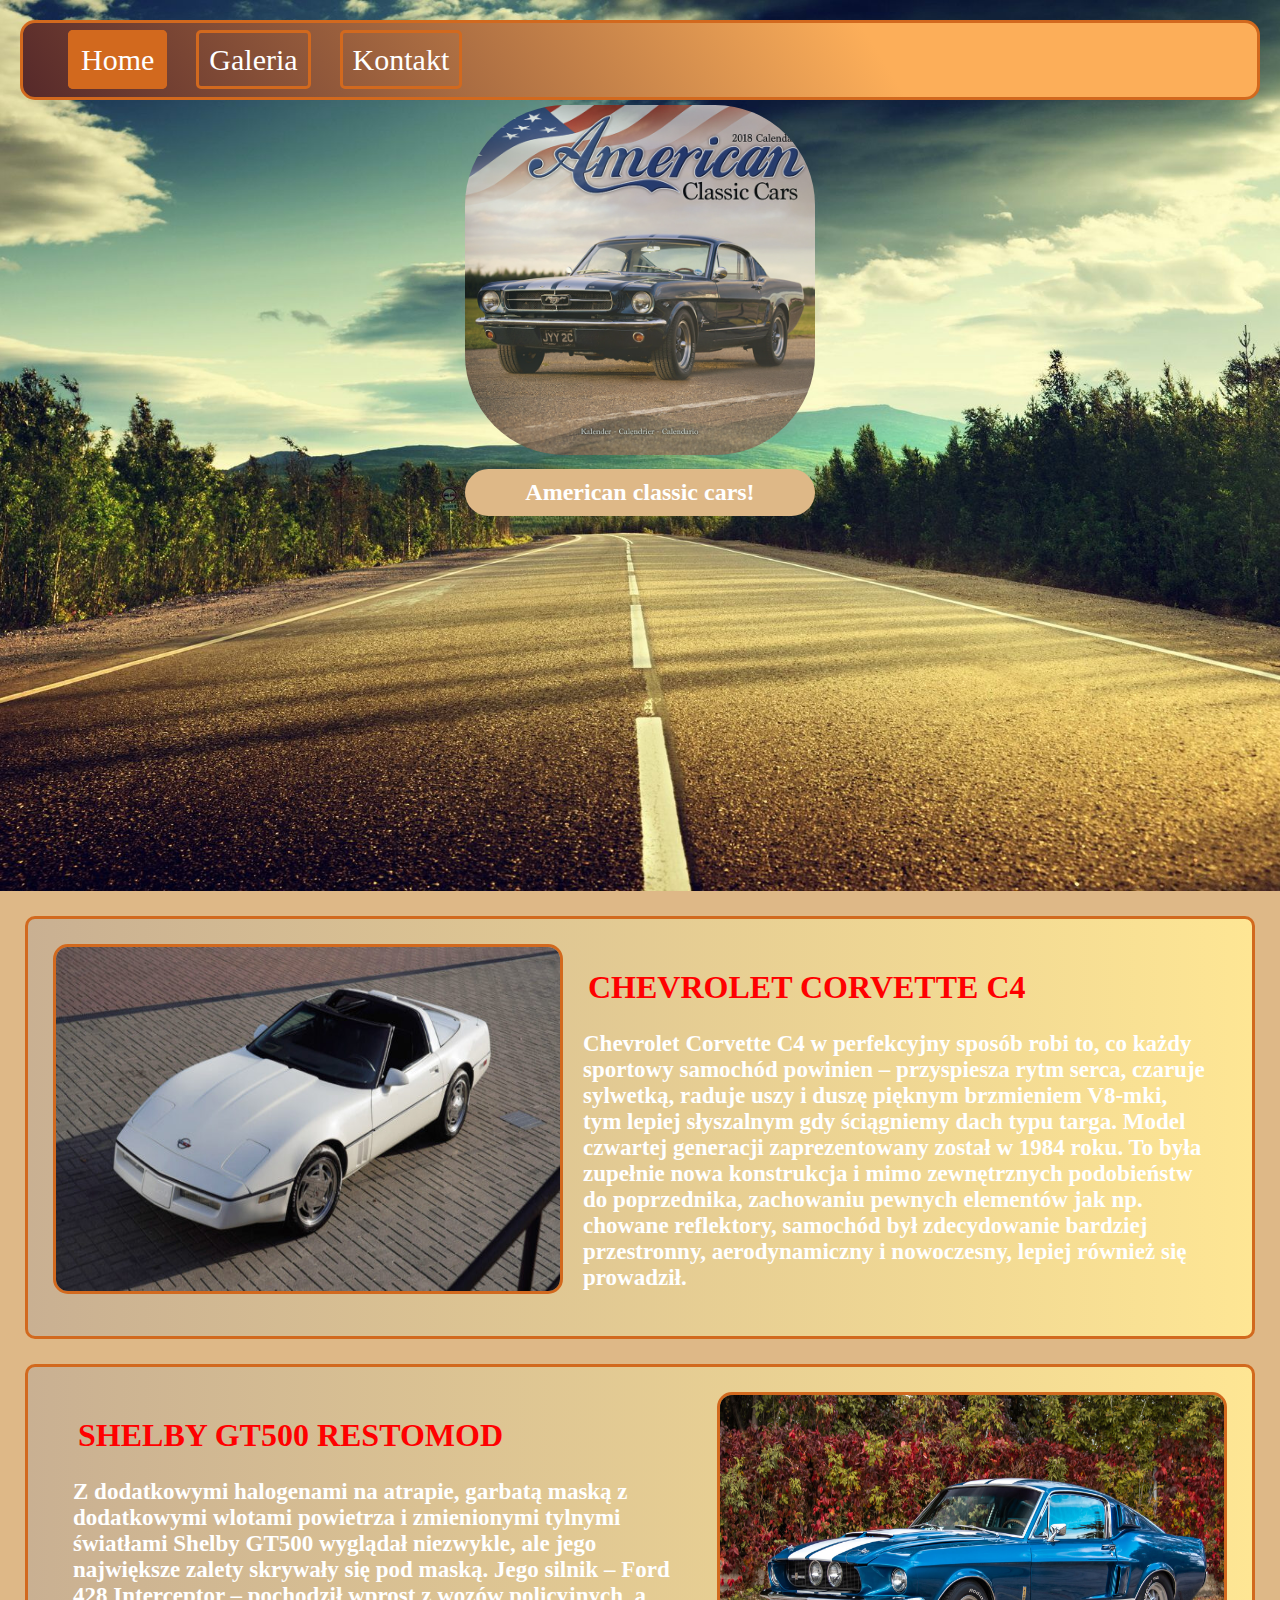
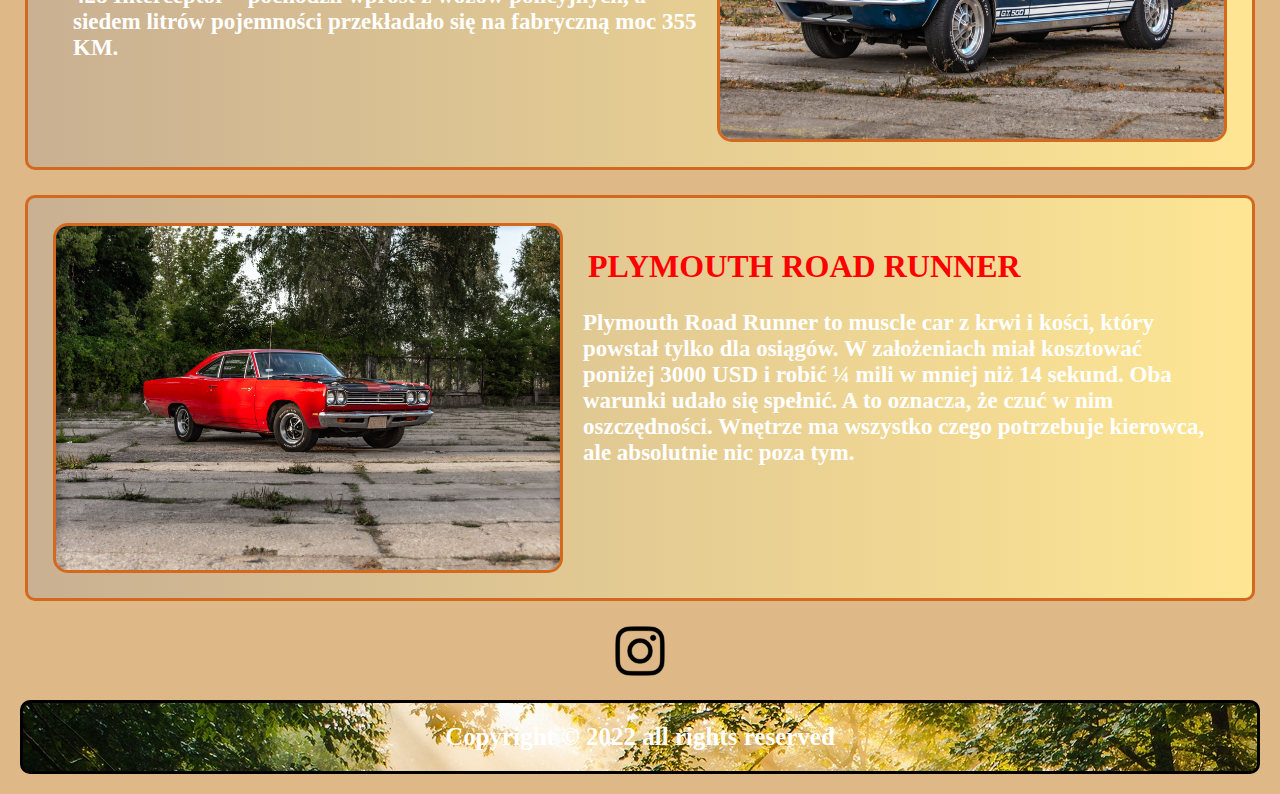
<file: index.html>
<!doctype html>
<html lang="pl">
<head>
    <meta charset="utf-8">
    <meta name="description" content="Strona o amerykańskich klasykach"/>
    <meta name="keywords" content="HTML, XHTML, JavaScript"/>
    <meta name="author" content="Wojciech Lotko">
    <meta name="viewport" content="width=device-width, initial-scale=1">
    <title>Amerykańskie klasyki</title>
    <link rel="icon" type="image/x-icon" href="icons/favicon.ico">
    <link rel="stylesheet" href="https://cdnjs.cloudflare.com/ajax/libs/font-awesome/4.7.0/css/font-awesome.min.css">
    <link rel="stylesheet" href="css/styles.css">
</head>
<body>
<header class="index-header">
    <button id="menu-button"><i class="fa fa-bars"></i></button>
    <nav class="menu" id ="menu" class="hide">
        <ul class="hide">
        <li class="active"><a href="index.html">Home</a></li>
            <li><a href="galeria.html">Galeria</a></li>
            <li><a href="kontakt.html">Kontakt</a></li>
        </ul>
    </nav>

    <div class="title">
        <a href="https://www.gieldaklasykow.pl/tag/amerykanskie/" target="_blank">
            <img class="main-image" src="main-images/american_classics_title.jpg" alt="American classics" width="350"
                 height="350">
            <h2>American classic cars!</h2>
        </a>
    </div>
</header>

<article class="main-content">
    <div class="main-content-row">
        <img src="main-images/chevrolet-corvette-c4.jpg">
        <div>
            <h1>CHEVROLET CORVETTE C4</h1>
            <p>
                Chevrolet Corvette C4 w perfekcyjny sposób robi to, co każdy sportowy samochód powinien – przyspiesza
                rytm
                serca, czaruje sylwetką, raduje uszy i duszę pięknym brzmieniem V8-mki, tym lepiej słyszalnym gdy
                ściągniemy
                dach typu targa. Model czwartej generacji zaprezentowany został w 1984 roku. To była zupełnie nowa
                konstrukcja i
                mimo zewnętrznych podobieństw do poprzednika, zachowaniu pewnych elementów jak np. chowane reflektory,
                samochód
                był zdecydowanie bardziej przestronny, aerodynamiczny i nowoczesny, lepiej również się prowadził.
            </p>
        </div>
    </div>

    <div class="main-content-row">
        <img src="main-images/shelby-gt500-01.jpeg">
        <div>
            <h1>SHELBY GT500 RESTOMOD</h1>
            <p>
                Z dodatkowymi halogenami na atrapie, garbatą maską z dodatkowymi wlotami powietrza i zmienionymi tylnymi
                światłami Shelby GT500 wyglądał niezwykle, ale jego największe zalety skrywały się pod maską. Jego
                silnik –
                Ford 428 Interceptor – pochodził wprost z wozów policyjnych, a siedem litrów pojemności przekładało się
                na
                fabryczną moc 355 KM.
            </p>
        </div>
    </div>

    <div class="main-content-row">
        <img src="main-images/plymouth-road-runner-01.jpeg">
        <div>
            <h1>PLYMOUTH ROAD RUNNER</h1>
            <p>
                Plymouth Road Runner to muscle car z krwi i kości, który powstał tylko dla osiągów. W założeniach miał
                kosztować
                poniżej 3000 USD i robić ¼ mili w mniej niż 14 sekund. Oba warunki udało się spełnić. A to oznacza, że
                czuć w
                nim oszczędności. Wnętrze ma wszystko czego potrzebuje kierowca, ale absolutnie nic poza tym.
            </p>
        </div>
    </div>
</article>

<article class="post-main">
 <div style="text-align: center">
     <a href="https://www.instagram.com/gieldaklasykow/" target="_blank">
         <img src="icons/ig.png" width="50" height="50">
     </a>
 </div>
</article>

<footer> Copyright &copy; 2022 all rights reserved</footer>

<script type="text/javascript" src="javascript/toggle_menu.js"></script>
</body>
</html>
</file>
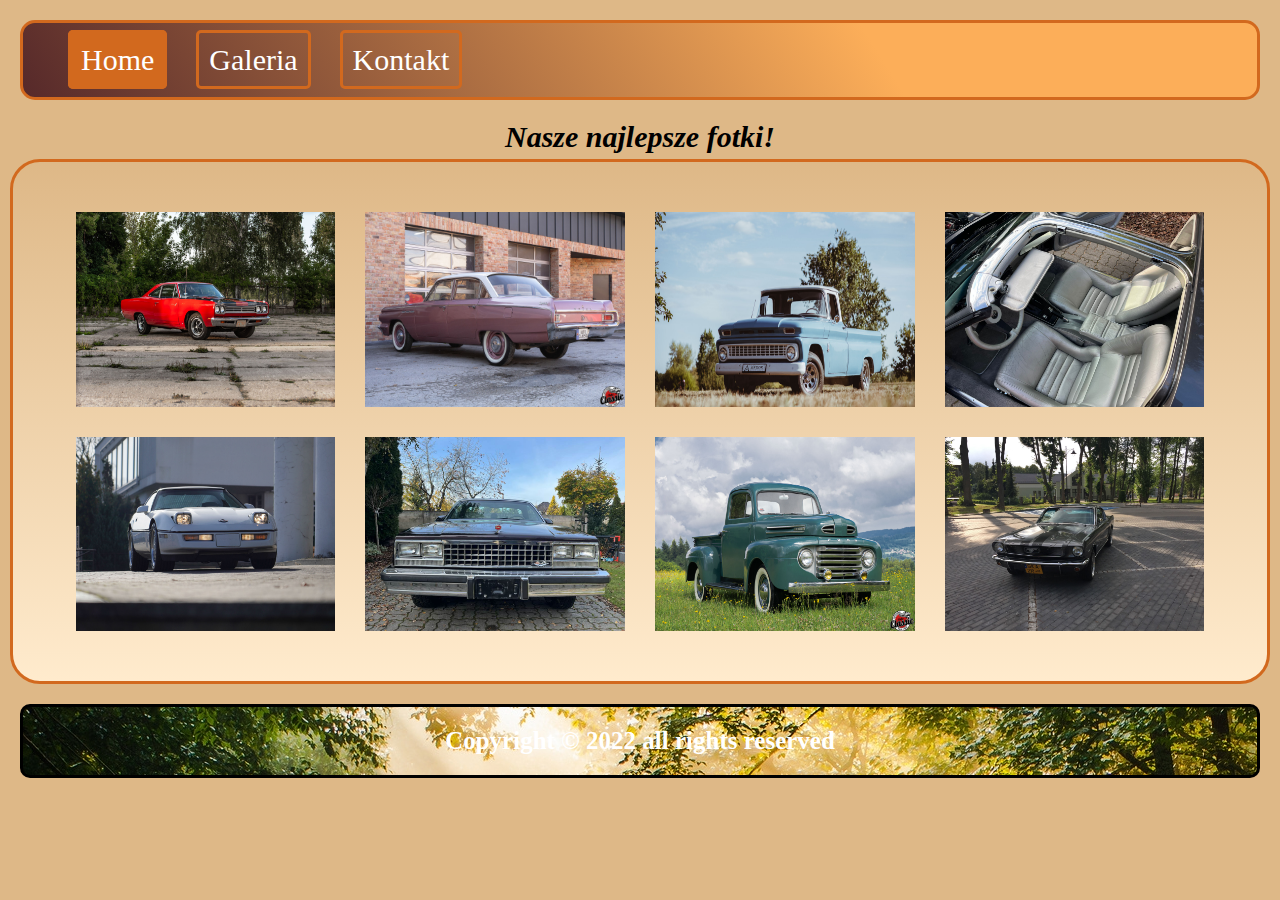
<file: galeria.html>
<!doctype html>
<html lang="pl">
<head>
    <meta charset="utf-8">
    <meta name="description" content="Strona o amerykańskich klasykach"/>
    <meta name="keywords" content="HTML, XHTML, JavaScript"/>
    <meta name="author" content="Wojciech Lotko">
    <meta name="viewport" content="width=device-width, initial-scale=1">
    <title>Galeria</title>
    <link rel="icon" type="image/x-icon" href="icons/favicon.ico">
    <link rel="stylesheet" href="https://cdnjs.cloudflare.com/ajax/libs/font-awesome/4.7.0/css/font-awesome.min.css">
    <link rel="stylesheet" href="css/styles.css">

</head>
<body class="gallery">
<header>
    <button id="menu-button"><i class="fa fa-bars"></i></button>
    <nav class="menu" id ="menu" class="hide">
        <ul class="hide">
            <li class="active"><a href="index.html">Home</a></li>
            <li><a href="galeria.html">Galeria</a></li>
            <li><a href="kontakt.html">Kontakt</a></li>
        </ul>
    </nav>
</header>
<div><h3 id="gallery-text"><i>Nasze najlepsze fotki!</i></h3></div>
<article class="gallery-main-content">
    <div class="full-img" id="fullImgBox">
        <img src="gallery-images/plymouth-road-runner-01.jpeg" id="fullImg">
        <span onclick="closeFullImg()">X</span>
    </div>

    <div class="img-gallery">
        <img src="gallery-images/plymouth-road-runner-01.jpeg" onclick="openFullImg(this.src)">
        <img src="gallery-images/buick-special-07.jpeg" onclick="openFullImg(this.src)">
        <img src="gallery-images/chevrolet-apache-05.jpeg" onclick="openFullImg(this.src)">
        <img src="gallery-images/chevrolet-corvette-c3-22.jpeg" onclick="openFullImg(this.src)">
        <img src="gallery-images/chevrolet-corvette-c4-14.jpg" onclick="openFullImg(this.src)">
        <img src="gallery-images/chevrolet-el-camino-03.jpeg" onclick="openFullImg(this.src)">
        <img src="gallery-images/ford-f1-pickup-03.jpeg" onclick="openFullImg(this.src)">
        <img src="gallery-images/ford-mustang-fastback-03.jpeg" onclick="openFullImg(this.src)">
    </div>
</article>


<footer> Copyright &copy; 2022 all rights reserved</footer>

<script type="text/javascript" src="javascript/gallery_scripts.js"></script>
<script type="text/javascript" src="javascript/toggle_menu.js"></script>
</body>
</html>
</file>
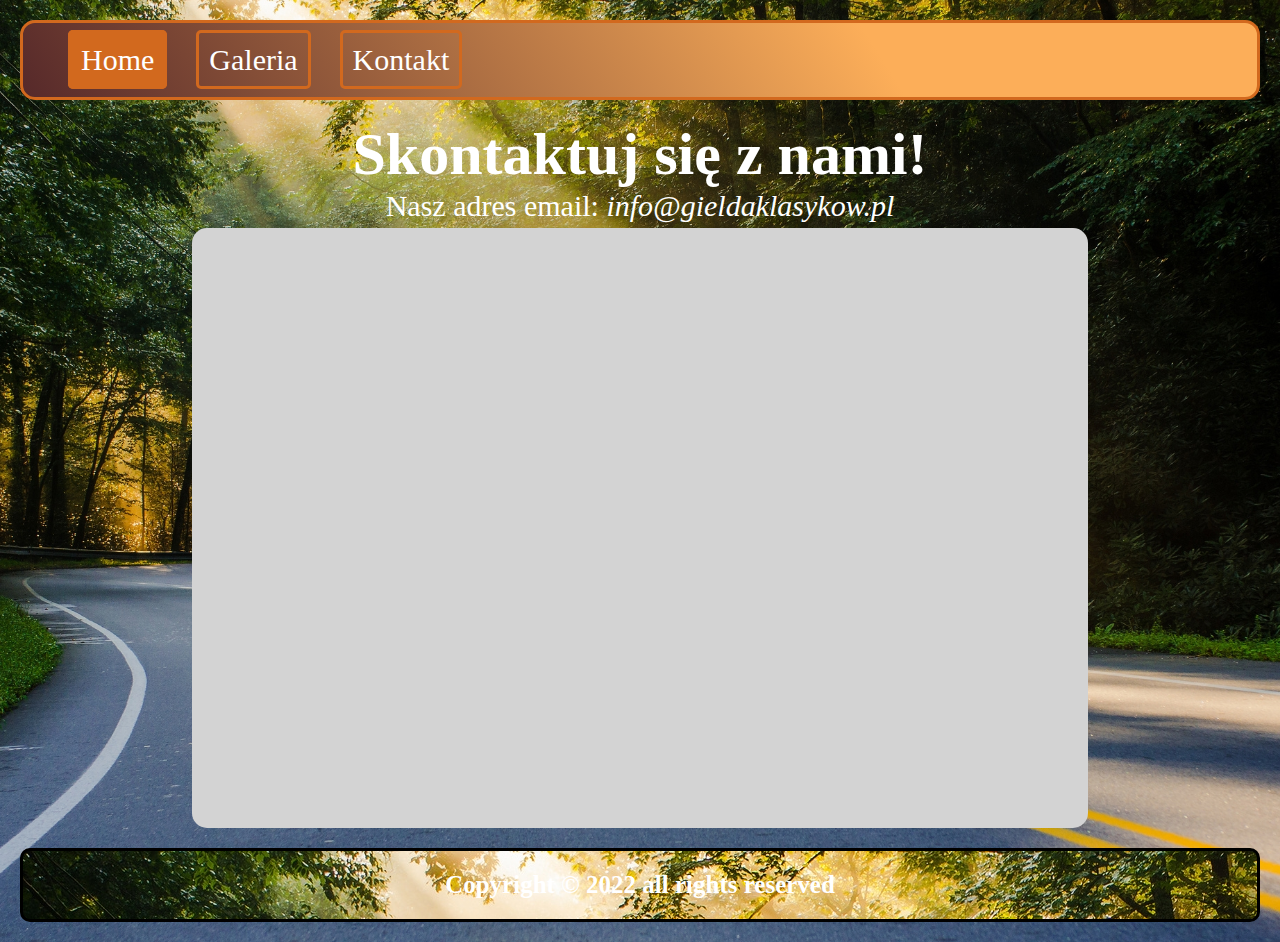
<file: kontakt.html>
<!doctype html>
<html lang="pl">
<head>
    <meta charset="utf-8">
    <meta name="description" content="Strona o amerykańskich klasykach"/>
    <meta name="keywords" content="HTML, XHTML, JavaScript"/>
    <meta name="author" content="Wojciech Lotko">
    <meta name="viewport" content="width=device-width, initial-scale=1">
    <title>Kontakt</title>
    <link rel="icon" type="image/x-icon" href="icons/favicon.ico">
    <link rel="stylesheet" href="https://cdnjs.cloudflare.com/ajax/libs/font-awesome/4.7.0/css/font-awesome.min.css">
    <link rel="stylesheet" href="css/styles.css">
</head>
<body class="contact">

<header>
    <button id="menu-button"><i class="fa fa-bars"></i></button>
    <nav class="menu" id ="menu" class="hide">
        <ul class="hide">
            <li class="active"><a href="index.html">Home</a></li>
            <li><a href="galeria.html">Galeria</a></li>
            <li><a href="kontakt.html">Kontakt</a></li>
        </ul>
    </nav>
</header>

<article class="kontakt-main-content">
    <div class="contact-us">
        <p><h1>Skontaktuj się z nami!</h1></p>
        <p>Nasz adres email: <i>info@gieldaklasykow.pl</i></p>
    </div>
    <div class="gmap">
        <iframe src="https://www.google.com/maps/embed?pb=!1m14!1m8!1m3!1d5011.758274148452!2d19.690773273900227!3d49.72384739003288!3m2!1i1024!2i768!4f13.1!3m3!1m2!1s0x4716799e13fbea01%3A0x26b205ce4dd4d67a!2sAuto-Classic!5e0!3m2!1spl!2spl!4v1667735607742!5m2!1spl!2spl"
                width="100%" height="600" style="border:0;" allowfullscreen="" loading="lazy"
                referrerpolicy="no-referrer-when-downgrade"></iframe>
    </div>
</article>

<footer> Copyright &copy; 2022 all rights reserved</footer>

<script type="text/javascript" src="javascript/toggle_menu.js"></script>
</body>
</html>
</file>
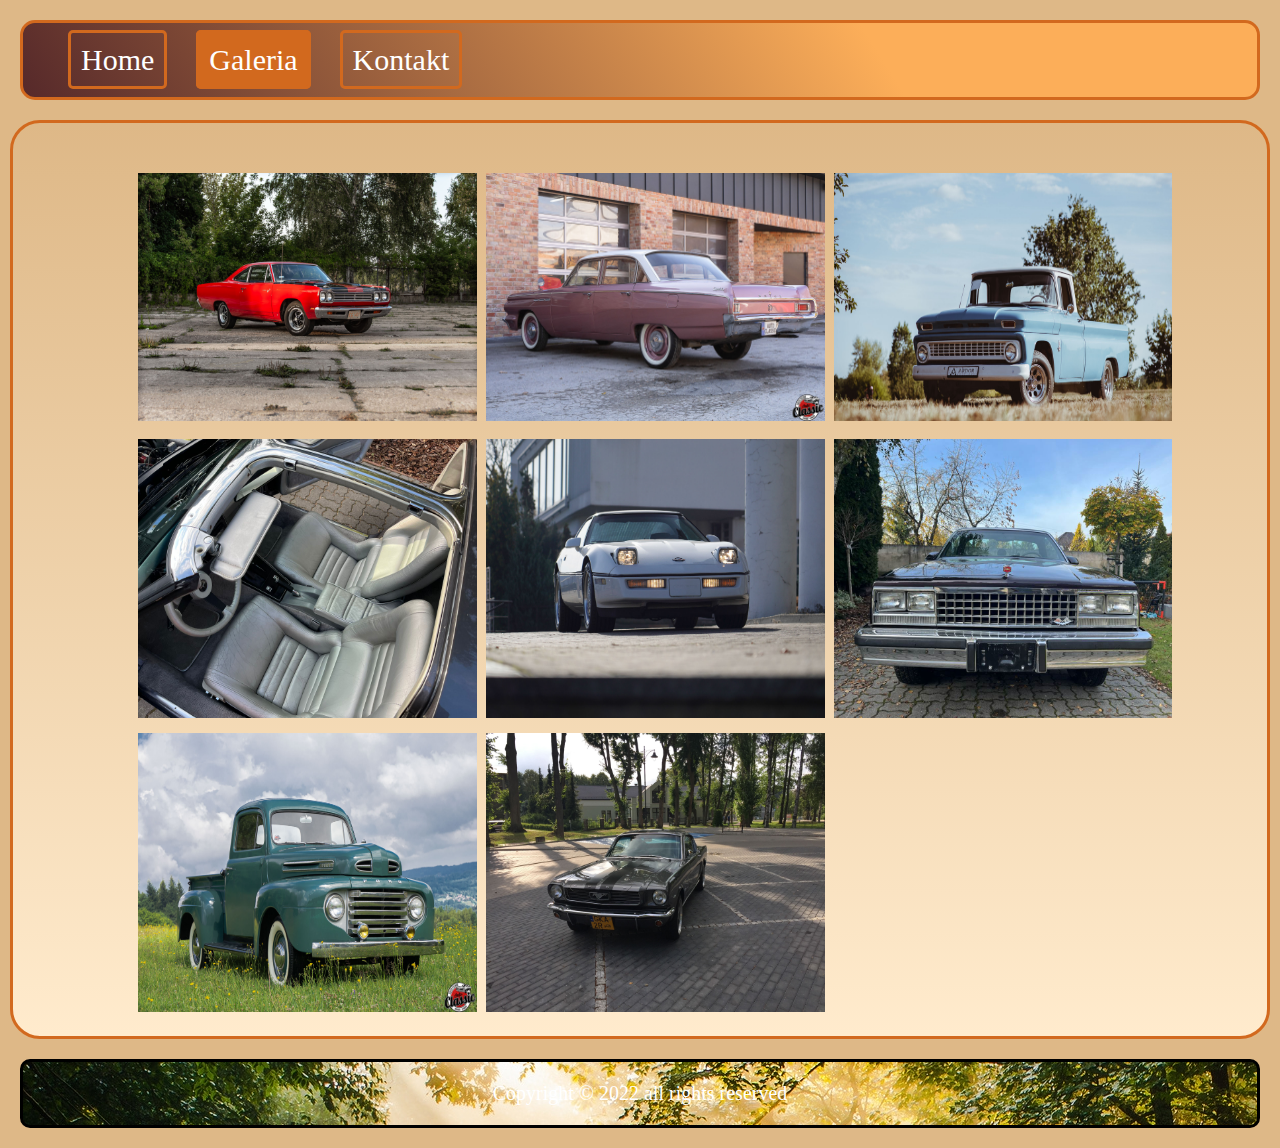
<file: project/galeria.html>
<!doctype html>
<html lang="pl">
<head>
    <meta charset="utf-8">
    <meta name="description" content="Strona o amerykańskich klasykach"/>
    <meta name="keywords" content="HTML, XHTML, JavaScript"/>
    <meta name="author" content="Wojciech Lotko">
    <title>Galeria</title>
    <link rel="icon" type="image/x-icon" href="icons/favicon.ico">
    <link rel="stylesheet" href="css/styles.css">

</head>
<body class="gallery">
<header class="gallery-header">
    <nav class="menu">
        <ul>
            <li><a href="index.html">Home</a></li>
            <li class="active"><a href="galeria.html">Galeria</a></li>
            <li><a href="kontakt.html">Kontakt</a></li>
        </ul>
    </nav>
</header>

<article class="gallery-main-content">
    <div class="full-img" id="fullImgBox">
        <img src="gallery-images/plymouth-road-runner-01.jpeg" id="fullImg">
        <span onclick="closeFullImg()">X</span>
    </div>

    <div class="img-gallery">
        <img src="gallery-images/plymouth-road-runner-01.jpeg" onclick="openFullImg(this.src)">
        <img src="gallery-images/buick-special-07.jpeg" onclick="openFullImg(this.src)">
        <img src="gallery-images/chevrolet-apache-05.jpeg" onclick="openFullImg(this.src)">
        <img src="gallery-images/chevrolet-corvette-c3-22.jpeg" onclick="openFullImg(this.src)">
        <img src="gallery-images/chevrolet-corvette-c4-14.jpg" onclick="openFullImg(this.src)">
        <img src="gallery-images/chevrolet-el-camino-03.jpeg" onclick="openFullImg(this.src)">
        <img src="gallery-images/ford-f1-pickup-03.jpeg" onclick="openFullImg(this.src)">
        <img src="gallery-images/ford-mustang-fastback-03.jpeg" onclick="openFullImg(this.src)">
    </div>
</article>


<footer> Copyright &copy; 2022 all rights reserved</footer>
<script type="text/javascript" src="javascript/gallery_scripts.js"></script>
</body>
</html>
</file>
<file: css/styles.css>
* {
    padding: 0;
    margin: 0;
    box-sizing: border-box;
}

body {
    font-family: Cambria;
    background-color: burlywood;
}

header {
    padding: 20px;
}

header .menu {
    background-color: rgba(252, 174, 89, 1);
    background-image: linear-gradient(238deg, rgba(252, 174, 89, 1) 31%, rgba(86, 41, 42, 1) 100%);
    border: solid chocolate;
    border-radius: 15px;
    padding: 20px;
}

header a, a:link, a:hover {
    color: white;
    text-decoration: none;
}

.menu ul {
    list-style-type: none;
}

.menu li {
    color: white;
    margin-left: 25px;
    padding: 10px;
    border: solid chocolate;
    border-radius: 5px;
    font-size: 30px;
    font-family: "Calibri Light";
    display: inline;
    text-decoration: none;
}

.menu li:hover, .active {
    background-color: chocolate;
}

#menu-button {
    color: white;
    cursor: pointer;
    background: transparent;
    padding: 10px;
    border: solid chocolate;
    border-radius: 5px;
    font-size: 30px;
    font-family: "Calibri Light";
    text-decoration: none;
    display: none;
}

footer {
    background-image: url("../main-images/main_content_bg.jpg");
    color: white;
    font-size: 25px;
    font-weight: bold;
    border: solid black;
    border-radius: 10px;
    text-align: center;
    padding: 20px;
    margin: 20px;
}

/*index.html*/
.index-header {
    background-image: url(../main-images/bg_photo.jpg);
    background-repeat: no-repeat;
    background-position: center;
    background-size: cover;
    min-height: 99vh;
    color: white;
}

.title {
    display: flex;
    flex-direction: column;
    align-items: center;
}

.title h2 {
    background-color: burlywood;
    border-radius: 50px;
    text-align: center;
    margin: 5px;
    padding: 10px;
}

.title h2:hover {
    background-color: chocolate;
    transform: scale(1.1);
}

.title .main-image {
    margin: 5px;
    border-radius: 100px;
    opacity: 0.8;
}

.title .main-image:hover {
    border: solid black;
    opacity: 1;
}

.main-content {
    background-color: burlywood;
}

.main-content img {
    border-radius: 15px;
    width: 510px;
    height: 350px;
    border: solid chocolate;
    position: relative;
}

.main-content-row {
    display: flex;
    background-image: linear-gradient(to left, #FEE694, #C9B092);
    border-radius: 10px;
    border: solid chocolate;
    margin: 25px;
    padding: 25px;
}

.main-content-row:hover {
    transform: scale(1.005);
}

.main-content-row:nth-child(even) {
    flex-direction: row-reverse;
    background-image: linear-gradient(to right, #C9B092, #FEE694);
}

.main-content-row h1 {
    color: red;
    text-align: left;
    padding: 5px;
    margin: 20px;
}

.main-content-row p {
    margin: 20px;
    color: white;
    word-break: break-word;
    font-size: 23px;
    font-weight: bolder;
    text-align: left;
}

/*gallery*/
#gallery-text {
    text-align: center;
    font-family: "Gill Sans MT";
    font-size: 30px;
    margin-bottom: 5px;
}

.gallery .gallery-main-content {
    background-image: linear-gradient(to top, blanchedalmond, burlywood);
    margin: 0px 10px;
    border: solid chocolate;
    border-radius: 30px;
}

.img-gallery {
    width: 90%;
    margin: 50px auto 50px;
    display: grid;
    grid-template-columns: repeat(4, 1fr);
    grid-gap: 30px;
}

.img-gallery img {
    width: 100%;
    height: 100%;
    cursor: pointer;
}

.img-gallery img:hover {
    transform: scale(0.9) rotate(5deg);
    box-shadow: 10px 5px 5px chocolate;
    border-radius: 30px;
}

.img-gallery img:hover:nth-child(even) {
    transform: scale(0.9) rotate(-5deg);

}

.full-img {
    width: 100%;
    height: 100vh;
    background: rgba(0, 0, 0, 0.9);
    position: fixed;
    top: 0;
    left: 0;
    display: none;
    align-items: center;
    justify-content: center;
    z-index: 100;
}

.full-img img {
    width: 90%;
    max-width: 650px;
}

.full-img span {
    position: absolute;
    top: 5%;
    right: 10%;
    font-size: 30px;
    color: white;
    cursor: pointer;
}

/*kontakt.html*/
.contact {
    background-image: url("../main-images/main_content_bg.jpg");
    background-repeat: no-repeat;
    background-position: center;
    background-size: cover;
}

.contact-us {
    display: block;
    text-align: center;
    color: white;
    font-size: 30px;
}

.gmap {
    display: flex;
    justify-content: center;
    background-color: lightgrey;
    margin: 5px 15%;
    border-radius: 15px;
}

.gmap iframe {
    width: 100%;
    padding: 15px;
}

/*responsiveness*/
/*Small devices (landscape phones, 576px and up)*/
@media (max-width: 767px) {
    .main-content-row, .main-content-row:nth-child(even) {
        flex-direction: column;
    }

    .main-content-row p {
        font-size: 20px;
    }

    .main-content img {
        width: 100%;
        height: auto;
    }

    .menu {
        display: inline-block;
        width: 85%;
    }

    .menu li {
        margin-top: 5px;
        margin-left: 0px;
    }

    .menu ul {
        display: flex;
        flex-direction: column;
    }

    #menu.hide {
        display: none;
    }

    #menu-button {
        display: inline-block;
    }

    .img-gallery {
        grid-template-columns: repeat(auto-fit, minmax(280px, 1fr));
    }

    .contact-us {
        font-size: 24px;
    }

    .gmap iframe {
        width: 95%;
        height: 50vh;
        border-radius: 30px;
    }
}

/*Medium devices (tablets, 768px and up)*/
@media (min-width: 768px) and (max-width: 991px) {
    .main-content-row p {
        font-size: 21px;
    }

    .menu li {
        margin-left: 0;
    }

    .menu ul {
        display: flex;
        flex-flow: row wrap;
        justify-content: space-around;
    }

    .main-content-row, .main-content-row:nth-child(even) {
        flex-direction: column;
    }

    .main-content img {
        width: 100%;
        height: auto;
    }

    .img-gallery {
        grid-template-columns: repeat(auto-fit, minmax(280px, 1fr));
    }
}
</file>
<file: project/css/styles.css>
* {
    padding: 0;
    margin: 0;
    box-sizing: border-box;
}

body {
    font-family: Cambria;
    background-color: burlywood;
}

header {
    padding: 20px;
}

header .menu {
    background-color: rgba(252, 174, 89, 1);
    background-image: linear-gradient(238deg, rgba(252, 174, 89, 1) 31%, rgba(86, 41, 42, 1) 100%);
    border: solid chocolate;
    border-radius: 15px;
    padding: 20px;
}

header a, a:link, a:hover {
    color: white;
    text-decoration: none;
}

.menu ul {
    list-style-type: none;
}

.menu li{
    color: white;
    margin-left: 25px;
    padding: 10px;
    border: solid chocolate;
    border-radius: 5px;
    font-size: 30px;
    font-family: "Calibri Light";
    display: inline;
    text-decoration: none;
}

.menu li:hover, .active{
    background-color: chocolate;
}

footer {
    background-image: url("../main-images/main_content_bg.jpg");
    color: white;
    font-size: 20px;
    border: solid black;
    border-radius: 10px;
    text-align: center;
    padding: 20px;
    background-color: burlywood;
    margin: 20px;
}

/*index.html*/
.index-header {
    background-image: url(../main-images/bg_photo.jpg);
    background-repeat: no-repeat;
    background-position: center;
    background-size: cover;
    color: white;
}

.title  {
    display: flex;
    justify-content: center;
}

.title h2 {
    background-color: burlywood;
    border-radius: 50px;
    text-align: center;
    margin: 5px;
    padding: 10px;
}

.title h2:hover {
    background-color: chocolate;
    transform: scale(1.1);
}
.title .main-image {
    margin: 5px;
    border-radius: 100px;
    opacity: 0.8;
}

.title .main-image:hover {
    border: solid black;
    opacity: 1;
}

.main-content {
    background-color: burlywood;
}

.main-content img {
    border-radius: 15px;
    width: 510px;
    height: 350px;
    border: solid chocolate;
    position: relative;
}

.main-content-row {
    display: flex;
    background-image: linear-gradient(to left, #FEE694 , #C9B092);
    border-radius: 10px;
    border: solid chocolate;
    margin: 25px;
    padding: 25px;
}
.main-content-row:nth-child(even)  {
    flex-direction: row-reverse;
    background-image: linear-gradient(to right, #C9B092, #FEE694);
    display: flex;
    padding: 25px;
}

.main-content-row:hover {
    transform: scale(1.005);
}
.main-content-row h1 {
    color: red;
    position: relative;
    text-align: left;
    padding: 5px;
    margin: 20px;
}

.main-content-row p {
    position: relative;
    font-size: 23px;
    font-weight: bold;
    text-align: left;
    color: white;
    margin: 20px;
}

/*gallery*/
.gallery .gallery-main-content {
    background-image: linear-gradient(to top, blanchedalmond , burlywood);
    margin: 0px 10px;
    border: solid chocolate;
    border-radius: 30px;
}
.img-gallery {
    width: 80%;
    margin: 50px auto 50px;
    display: grid;
    grid-template-columns: repeat(auto-fit, minmax(280px, 1fr));
    grid-gap: 40px;
}

.img-gallery img {
    width: 110%;
    height: 110%;
    cursor: pointer;
}

.img-gallery img:hover {
    transform: scale(0.9) rotate(5deg);
    box-shadow: 10px 5px 5px chocolate;
    border-radius: 30px;
}

.img-gallery img:hover:nth-child(even) {
    transform: scale(0.9) rotate(-5deg);

}

.full-img {
    width: 100%;
    height: 100vh;
    background: rgba(0,0,0,0.9);
    position: fixed;
    top: 0;
    left: 0;
    display: none;
    align-items: center;
    justify-content: center;
    z-index: 100;
}

.full-img img {
    width: 90%;
    max-width: 650px;
}

.full-img span {
    position: absolute;
    top: 5%;
    right: 10%;
    font-size: 30px;
    color: white;
    cursor: pointer;
}
</file>
